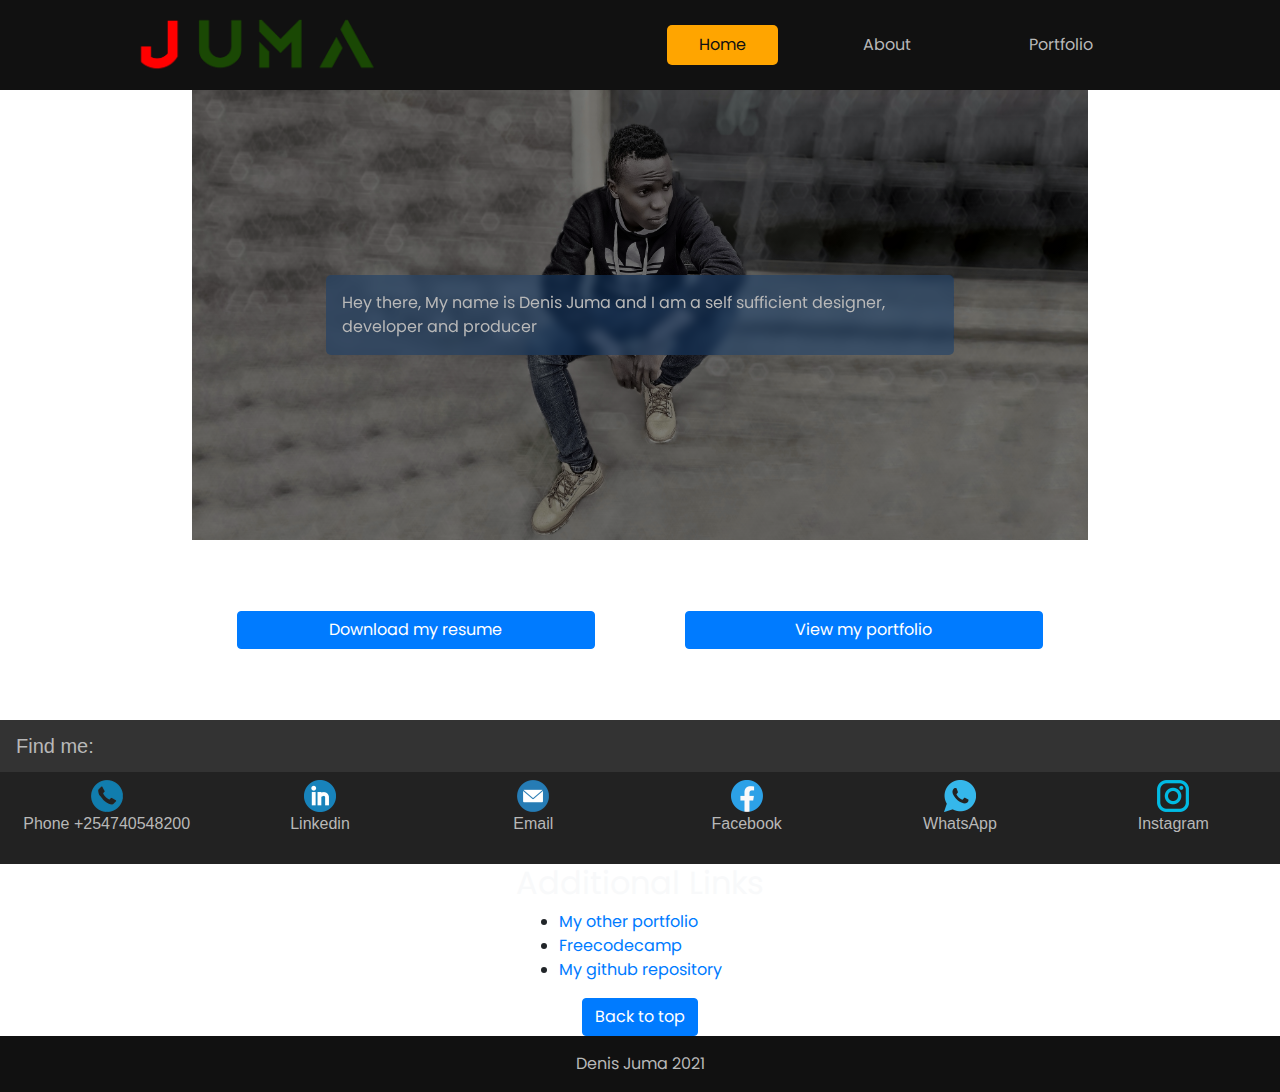
<file: index.html>
<!DOCTYPE html>
<html lang="en">
<head>
				<meta name="viewport" content="width=device-width, minimum-scale=1.0"/>
				<meta name="description" content="juma resume, JUMA'S RESUME, mfedhela denis, Denis Juma">
				<meta name="theme-color" content="#000">

				
				<title>Denis Juma Resume</title>
				<link rel="stylesheet" href="resume.css">
				<link rel="stylesheet" href="bootstrap/css/bootstrap.min.css">
				<style>
								.links li:first-child{
								  background-color: orange;
								  
								}
								.links li:first-child a{
								  color: #111;
								} 
				</style>
</head>
<body>
				<section class="header">
							<img src="pics/jumalogo.png">
							<ul class="links">
											<li><a href="#">Home</a></li>
											<li><a href="about.html">About</a></li>
											<li><a href="portfolio.html">Portfolio</a></li>
							</ul>			
				</section>
				
				<section class="intro">
								<p>Hey there, My name is Denis Juma and I am a self sufficient designer, developer and producer </p>					
				</section>
				
				<section class="external">
								<a class="btn btn-primary" href="resume.pdf">Download my resume</a>
								<a class="btn btn-primary" href="portfolio.html">View my portfolio</a>
				</section>
				
		<!--  <footer class="card">
								<div class="card-header">
												<h2 class="lead">Contact me at:</h2>
								</div>
								<div class="card-body">
								<a href="tel:+254740548200"><img src="pics/ph_bl.png" alt="" class="icon"></a>
								<a href="https://www.linkedin.com/in/denis-juma-1877b0200"><img src="pics/in_bl.png" alt="" class="icon"></a>
								<a href="https://www.facebook.com/denno.mzaito"><img src="pics/fb_bl.png" alt="" class="icon"></a>
								<a href="https://wa.me/+254720492726"><img src="pics/wa_bl.png" alt="" class="icon"></a>
								<a href="https://www.instagram.com/mfedhela/"><img src="pics/ig_bl.png" alt="" class="icon"></a>
								</div>
				</footer> -->
				<footer class="abt-footer">
								<h2 class="lead pl-3">Find me:</h2>
								<div><a href="tel:+254740548200"><img src="pics/ph_bl.png" alt="" class="icon"></a>
							<span>Phone +254740548200</span>
								</div>
								<div>
								<a href="https://www.linkedin.com/in/denis-juma-1877b0200"><img src="pics/in_bl.png" alt="" class="icon"></a>
								<span>Linkedin</span>
								</div>
								<div>
								<a href="mailto:Jumadenis719@gmail.com"><img src="pics/em_bl.png" alt="" class="icon"></a>
								<span>Email</span>
								</div>
								<div>
								<a href="https://www.facebook.com/denno.mzaito"><img src="pics/fb_bl.png" alt="" class="icon"></a>
								<span>Facebook</span>
								</div>
								<div>
								<a href="https://wa.me/+254720492726"><img src="pics/wa_bl.png" alt="" class="icon"></a>
								<span>WhatsApp</span>
								</div>
								<div>
								<a href="https://www.instagram.com/mfedhela/"><img src="pics/ig_bl.png" alt="" class="icon"></a>
								<span>Instagram</span>
								</div>
								
				</footer>
				<section class="dummy d-flex justify-content-between flex-column align-items-center">
								<h2 class="text-light">Additional Links</h2>
								<ul class="flex-column justify-content-around">
												<li><a href="">My other portfolio</a></li>
												<li><a href="https://wwww.freecodecamp.org">Freecodecamp</a></li>
												<li><a href="https://github.com/Mfedhela">My github repository</a></li>
																							
								</ul>
								<a class="btn btn-primary" href="#">Back to top</a>
				</section>
			<p class="end text-center mb-0">Denis Juma 2021</p>	
</body>
</html>
</file>
<file: resume.css>
/*universal styling*/
html, body{
				scroll-behavior: smooth;
				max-width: 100vw;
}
@font-face  {
				font-family: 'poppins';
				src: url('font/poppins.otf');
}
p, li, h6, a, .dummy h2{
				font-family: poppins;
}
*{
				padding: 0;
				margin: 0;
				box-sizing: border-box;
}
.header{
				text-align: center;
				padding-top: 1rem;
				background-color: #111;
}
.links{
				display: flex;
				justify-content: space-around;
				align-items: center;
}
.links li{
				list-style-type: none;
				padding: 0.5rem 2rem;
				border-radius: 5px;
				margin: 0;
}
.links a{
				color: #b8b8b8;
				text-decoration: none;						
}
.intro,.port-intro{
				background-size: cover;
				background-position: center top;
				display: flex;
				align-items: center;
}
.intro p, .port-intro p{
				background-color:rgba(18,60,110,0.5);
				backdrop-filter:blur(5px);
				padding: 1rem;
				width: 70%;
				margin: 0 auto;
				border-radius: 5px;
				color: #b8b8b8;							
}
.external{
				height: 20vh;
				display: flex;
				justify-content: space-around;
				align-items: center;	
}
.external a{
				display: block;
}
footer .card-body{
				display: flex;
				justify-content: center;
				align-items: center;
}
footer a{
				display: block;
				text-align: center;
}
	.end{
				padding: 1rem;
				background-color: #111;
				color: #b8b8b8;						
} 	 

@media screen and (min-width:768px){
	/*Home page*/	  		
				.header{
								width: 100%;
								height: 10vh;
								display: flex;
								justify-content: space-around;
								align-items: center;
								background-color: #111;
								min-height: 4rem;
				}
				.header img{
								width:20%;
								padding-bottom: 1rem;
				}
					.links{
								
								width: 40%;
								text-align: center;
				}
				.intro,.external,.card,.wrapper{
								width: 70%;
								margin: 0 auto;
				}
				.intro{
								height: 50vh;
								background-image: linear-gradient(rgba(0,0,0,0.5), rgba(0,0,0,0.5)), url('pics/jumapc.jpeg');
								
								}
				.external a{
								
								width: 40%;
				}
				footer .icon{
								width: 40%;
								
				}
				footer .icon:hover{
								transform: scale(1.2);
				}
				.phone{
								display: none;
				}
				.my-card{
								display: grid;
								grid-template-columns: repeat(2,1fr);
				}
				.my-card .content-two{
								grid-column: 1/3;
				}
				.pic{
								display: flex;		  
								justify-content: center;
								align-items: center;
				}
				.pic img{
							 max-width: 60%;
								border-radius: 5px;
								height: 80%;
				}
				.content{
								padding: .5rem;
								text-align: justify;
				}
				.content h2{
								text-align: center;
				}
			.card{
								width: 100%;
								margin: 0 auto;
				}
				.heading{
				display: flex;
				justify-content: space-around;
				align-items: center;
}
.heading span{
				display: block;
				padding:0 0.7rem;
				border: 3px solid #53cf23;
				border-radius: 50%;
				font-weight: bolder;
				font-size: 2rem;
}
.heading h4{
				
				flex-grow: 1;
				text-align: center;
}
		
.my-vid{
	width: 100%;
	display: flex;
	justify-content: center;
}
video{
				width: 50%;
				border-radius: 5px;
				background-color: #222;
				margin:0 auto;
}
.abt-footer{
				height: 9rem;
				background-color: #222;
				color: #b8b8b8;
				display: grid;
				grid-template-columns: repeat(6,1fr);
				grid-gap: 0;
}
.abt-footer h2{
				grid-column: 1/7;
				background-color: #333;
				display: flex;
				align-items: center;	
}
.abt-footer div{
				text-align: center;		
}

.abt-footer .icon{
				width: 15%;
} 
/*portfolio page*/
.port-intro{
				
				width: 100%;
				height: 40vh;
				background-image: linear-gradient(rgba(0,0,0,0.5), rgba(0,0,0,0.5)), url('pics/intro.jpg');		
				
}
.skillset img{
				width: 10%;
}
h2 img{
				width: 5%;
}
.contain{
				max-width: 95%;
				display: grid;
				grid-template-columns: repeat(2, 1fr);
				grid-gap: 1rem;
				margin: 0 auto;
}
#video{
				grid-column: 1/-1;
				
}
#webdev, #photo{
				margin-top: 2rem;
				width: 90%;
}
#video .card-body{
				display: grid;
				grid-template-columns: repeat(2,1fr);
				grid-gap: 0.2rem;
}
.contain .card-body{
				overflow-y: scroll;
				height: 70vh;
				width: 100%;
				background-color: #333;
				
}
.port{
				max-width: 100%;
				margin-top: 1rem;
				border-radius: 0.5rem;
}
#video .card-body{
				display: grid;
				grid-template-columns: repeat(2,1fr);
				grid-gap:1rem;
}
.vid{
				width: 100%;
}
.outlinks{
				width: 50%;
				margin:0 auto;
				position: absolute;
				background-color: #333;
				z-index: 1;
				right: 30%;
				bottom: 0rem;
				padding: 0.5rem;
				border-radius: 5px;
				display: none;
				box-shadow: 1px 5px 5px grey;			
}
.outlinks li{
	list-style: none;
	padding: 0 1rem;
}
.outlinks li:first-child{
	background-color: orange;
	padding: .5rem;
	display: block;
	width: 100%;
}
.outlinks li a{
	color: lightgrey;
	display: block;
	text-decoration: none;
}

.outlinks li a:hover{
	background-color: orange;
	padding: .5rem .5rem;
	color: #333;
}

}
@media screen and (max-width:767px){	
				.header{
								height: 15vh;
								min-height: 8rem;
								display: flex;
								flex-direction: column;
								justify-content: space-between;
								align-items: center;
								padding: 0;
								margin: 0;
				}
				.header img{
								width:50%;
								
								padding-top: 0.5rem;
				}
				.links{
								height: 2.5rem;
								
								width: 100%;
				}
				.intro{
								height: 50vh;
								background-image: linear-gradient(rgba(0,0,0,0.5 ), rgba(0,0,0,0.5)), url('pics/juma.png');								
				}
				
				.external{
								flex-direction: column;	
				}
				.external a{
								width: 50%;
				}
				footer .icon{
								width: 50%;	
				}
			
				.wrapper{
								width: 90%;
								margin: 0 auto;
				}
				.pic img{
								max-width: 100%;
								border-radius: 5px;
								
				}
				.content{
								text-align: justify;
								width: 90%;
								margin:0 auto;
				}
				.pc{
								display: none;
				}
.heading{
				
				display: flex;
				justify-content: space-around;
				align-items: center;
}
.heading span{
				display: block;
				padding:0 0.7rem;
				border: 3px solid #53cf23;
				border-radius: 50%;
				font-weight: bolder;
				font-size: 2rem;
}
.heading h4{
				flex-grow: 1;
				text-align: center;
				
}
.skill{
				text-align: center;
				
}
.skill img{
				max-width: 40%;
}
video{
				width: 90vw;
				border-radius: 5px;
				background-color: #222;
}
.abt-footer{
				height: 40vh;
				background-color: #222;
				color: #b8b8b8;
				display: grid;
				grid-template-columns: repeat(3,1fr);
}
.abt-footer h2{
				grid-column: 1/4;
				background-color: #333;
				display: flex;
				align-items: center;
				
}
.abt-footer div{
				text-align: center;
}
.abt-footer .icon{
				width: 20%;
} 
.dummy{
				height: 30vh;
				background-color: #222;
				
}
.dummy ul{
				
				flex-grow: 1;
				display: flex;
}
/*Portfolio page*/
.port-intro{
				width: 100%;
				height: 40vh;
				background-image: linear-gradient(rgba(0,0,0,0.5), rgba(0,0,0,0.5)), url('pics/intro.jpg');		
}
#webdev .card-body, #photo .card-body, #video .card-body{
				height: 50vh;
				overflow-y: scroll;
				background-color: #333;
				text-align: center;
} 

.card-header img{
				width: 15%;
				
}
.skillset{
				background-color: grey;
				padding: 1rem 0;
				text-align: center;
}
.skillset img{
				width: 10%;
}
.port,.vid{
				width: 100%;
				margin: 1rem 0;
				border-radius: 10px;
}
.outlinks{
				width: 50%;
				margin:0 auto;
				position: absolute;
				background-color: #333;
				z-index: 1;
				right: 2%;
				bottom: -10rem;
				padding: 0.5rem;
				border-radius: 5px;
				display: none;
				box-shadow: 1px 5px 5px grey;
				
}
.outlinks li{
				list-style: none;
				
				background-color: #444;
				padding: 0.5rem;
				
}
.outlinks li:first-child{
				
				margin: 0;
				background-color: orange;
				font-size: 1.25rem;
				border-radius: 5px;
}
.outlinks li  a{
				color: #b8b8b8;
				display: block;
				text-decoration: none;
				
}
.outlinks li  a:hover{
				color: #111;
				background-color: orange;
				padding: 0.5rem;
				
}
}
</file>
